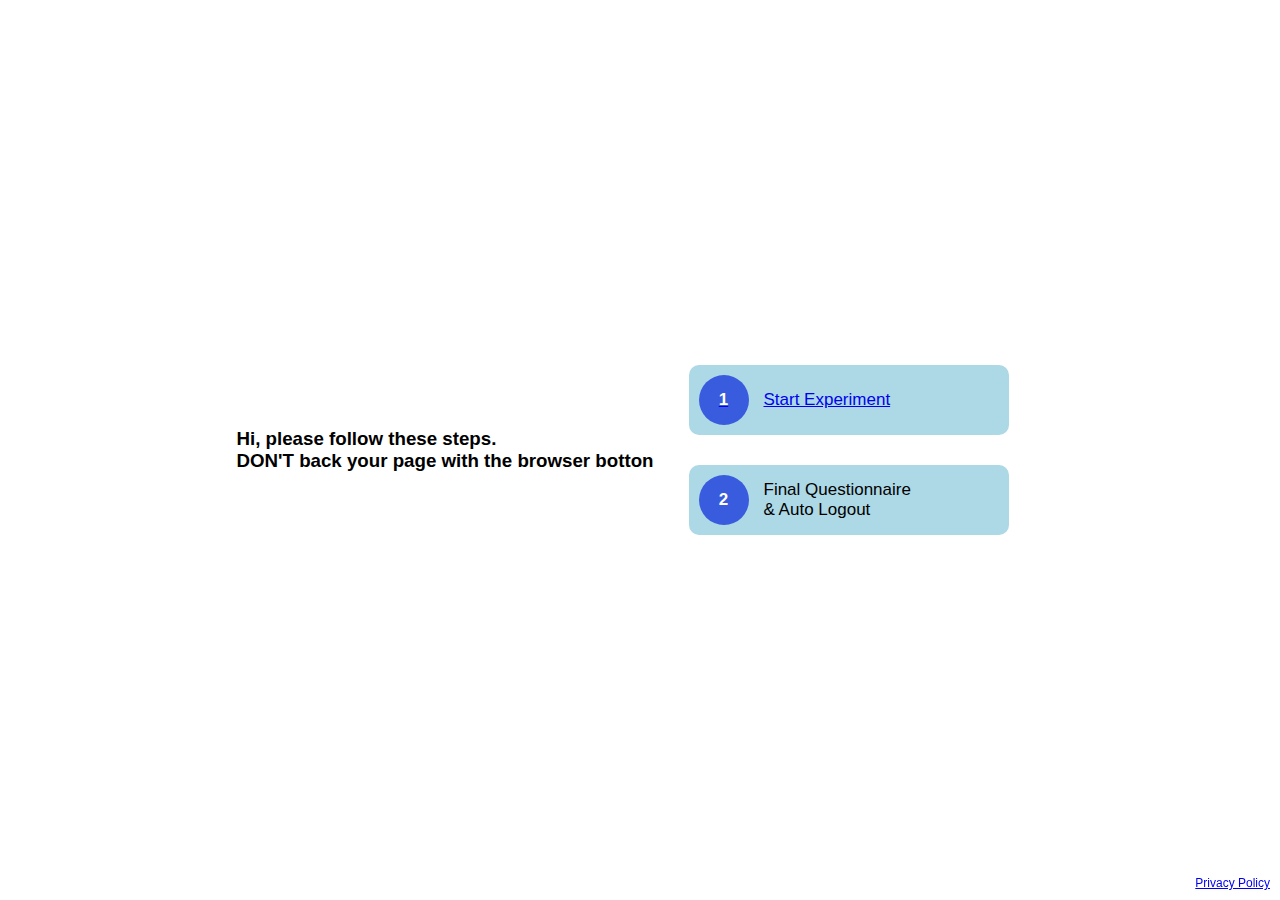
<file: Study1-BreachingExperiment/templates/home.html>
<!DOCTYPE html>
<html>
<head>
    <style>
        body, html {
            height: 100%;
            margin: 0;
            display: flex;
            align-items: center;
            justify-content: center;
            font-family: Arial, sans-serif;
        }
        .container {
            display: flex;
            flex-direction: column;
            align-items: center;
            padding: 20px;
        }
        .step {
            display: flex;
            align-items: center;
            margin: 15px;
            padding: 10px;
            border-radius: 10px;
            /* background-color: #f0f0f0; */
            font-size: 17px;
            width: 300px;
            background-color: #f0f0f0;
        }
        .step-circle {
            width: 50px;
            height: 50px;
            line-height: 50px;
            border-radius: 50%;
            background-color: gray;
            color: white;
            font-weight: bold;
            text-align: center;
            margin-right: 15px;
        }
        .step-content a {
            text-decoration: none;
            color: #333;
        }

        .step.disabled{
            pointer-events: none;
            background-color: #f0f0f0;
        }
        .step.active, .step.completed {
            background-color: #add8e6;
        }
        .step.active .step-circle, .step.completed .step-circle {
            background-color: rgb(56, 92, 221);
        }
        #privacy-policy-link {
            position: fixed; 
            right: 10px;
            bottom: 10px; 
            font-size: 12px; 
        }
    </style>
</head>
<body>
    <h3>Hi, please follow these steps. <br> DON'T back your page with the browser botton</h3>
    <div class="container">
        <!-- <a href="https://forms.office.com/e/D1tgc38A2n" id="step1" class="step active" target="_blank" rel="noopener noreferrer" onclick="activateStep(1)">
            <div class="step-circle">1</div>
            <div class="step-content">Consent Form</div>
        </a> -->
        <a href="/start" id="step2" class="step active">
            <div class="step-circle">1</div>
            <div class="step-content">Start Experiment</div>
        </a>
        <!-- <a href="https://forms.office.com/e/gU0H5BaMhw" id="step3" class="step active" target="_blank" rel="noopener noreferrer" onclick="activateStep(3)">
            <div class="step-circle">2</div>
            <div class="step-content">Final Questionnaire</div>
        </a> -->
        <!-- <a href="#" id="step4" class="step disabled" onclick="activateStep(4)">
            <div class="step-circle">4</div>
            <div class="step-content">Experiment 2</div>
        </a>
        <a href="#" id="step5" class="step disabled" target="_blank" rel="noopener noreferrer" onclick="activateStep(5)">
            <div class="step-circle">5</div>
            <div class="step-content">Questionnaire 2</div>
        </a> -->
        <a id="step4" class="step active" onclick="openFormAndRedirect()">
            <div class="step-circle">2</div>
            <div class="step-content">Final Questionnaire <br> & Auto Logout</div>
        </a>
    </div>
    <div id="privacy-policy-link">
        <a href="/privacy-policy" target="_blank" rel="noopener noreferrer">Privacy Policy</a>
    </div>

    <script>
        function openFormAndRedirect() {
            window.open('https://forms.office.com/e/gU0H5BaMhw', '_blank');
            window.location.href = '/end';
        }
        // var currentnum = {{ current_step }};



        // window.onload = function() {
        //     var currentCells = document.getElementById('step' + currentnum);
        //     currentCells.classList.add('active');

        //     for (var i = currentnum+1; i <= 4; i++) {
        //         var cell = document.getElementById('step' + i);
        //         if (cell) {
        //             cell.classList.add('disabled');
        //         }
        //     }
        // }


        // async function activateStep(stepNumber) {
        //     stepNumber = parseInt(stepNumber)
        //     nextNumber = stepNumber +1;

        //     var currentStep = document.getElementById('step' + stepNumber);
        //     currentStep.classList.remove('active');

        //     var nextStep = document.getElementById('step' + nextNumber);
        //     if (nextStep) {
        //         nextStep.classList.remove('disabled');
        //         nextStep.classList.add('active');
        //     }
        //     await fetch(`/step/${stepNumber}`, {method: 'GET'});
        //     // window.location.href = '/home';
        // }
    </script>
</body>
</html>
</file>
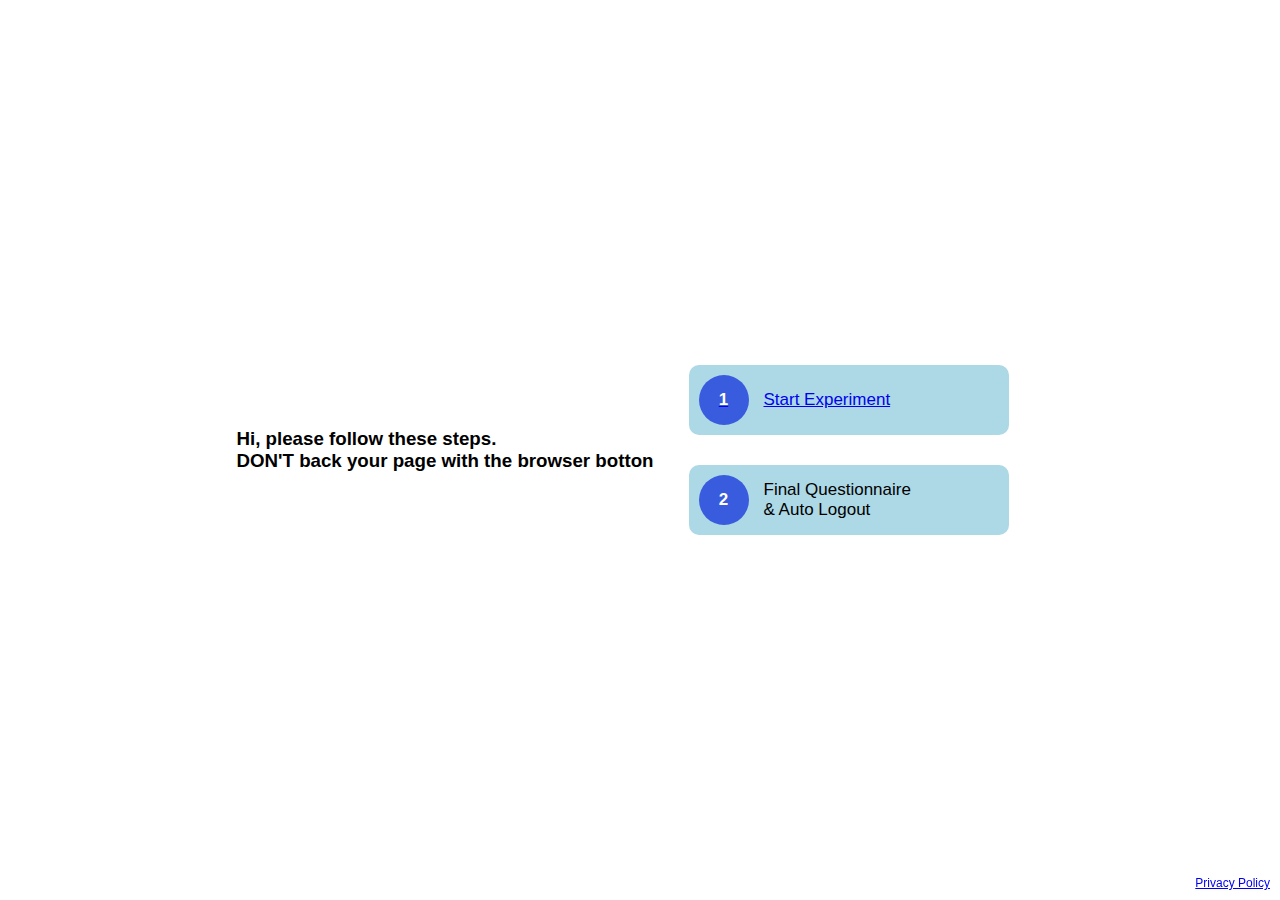
<file: Study2-EmoGist/templates/home.html>
<!DOCTYPE html>
<html>
<head>
    <style>
        body, html {
            height: 100%;
            margin: 0;
            display: flex;
            align-items: center;
            justify-content: center;
            font-family: Arial, sans-serif;
        }
        .container {
            display: flex;
            flex-direction: column;
            align-items: center;
            padding: 20px;
        }
        .step {
            display: flex;
            align-items: center;
            margin: 15px;
            padding: 10px;
            border-radius: 10px;
            /* background-color: #f0f0f0; */
            font-size: 17px;
            width: 300px;
            background-color: #f0f0f0;
        }
        .step-circle {
            width: 50px;
            height: 50px;
            line-height: 50px;
            border-radius: 50%;
            background-color: gray;
            color: white;
            font-weight: bold;
            text-align: center;
            margin-right: 15px;
        }
        .step-content a {
            text-decoration: none;
            color: #333;
        }

        .step.disabled{
            pointer-events: none;
            background-color: #f0f0f0;
        }
        .step.active, .step.completed {
            background-color: #add8e6;
        }
        .step.active .step-circle, .step.completed .step-circle {
            background-color: rgb(56, 92, 221);
        }
        #privacy-policy-link {
            position: fixed; 
            right: 10px;
            bottom: 10px; 
            font-size: 12px; 
        }
    </style>
</head>
<body>
    <h3>Hi, please follow these steps. <br> DON'T back your page with the browser botton</h3>
    <div class="container">
        <!-- <a href="https://forms.office.com/e/D1tgc38A2n" id="step1" class="step active" target="_blank" rel="noopener noreferrer" onclick="activateStep(1)">
            <div class="step-circle">1</div>
            <div class="step-content">Consent Form</div>
        </a> -->
        <a href="/start" id="step2" class="step active">
            <div class="step-circle">1</div>
            <div class="step-content">Start Experiment</div>
        </a>
        <!-- <a href="https://forms.office.com/e/gU0H5BaMhw" id="step3" class="step active" target="_blank" rel="noopener noreferrer" onclick="activateStep(3)">
            <div class="step-circle">2</div>
            <div class="step-content">Final Questionnaire</div>
        </a> -->
        <!-- <a href="#" id="step4" class="step disabled" onclick="activateStep(4)">
            <div class="step-circle">4</div>
            <div class="step-content">Experiment 2</div>
        </a>
        <a href="#" id="step5" class="step disabled" target="_blank" rel="noopener noreferrer" onclick="activateStep(5)">
            <div class="step-circle">5</div>
            <div class="step-content">Questionnaire 2</div>
        </a> -->
        <a id="step4" class="step active" onclick="openFormAndRedirect()">
            <div class="step-circle">2</div>
            <div class="step-content">Final Questionnaire <br> & Auto Logout</div>
        </a>
    </div>
    <div id="privacy-policy-link">
        <a href="/privacy-policy" target="_blank" rel="noopener noreferrer">Privacy Policy</a>
    </div>

    <script>
        function openFormAndRedirect() {
            window.open('https://forms.office.com/e/2gqakqvTkm', '_blank');
            window.location.href = '/end';
        }
        // var currentnum = {{ current_step }};



        // window.onload = function() {
        //     var currentCells = document.getElementById('step' + currentnum);
        //     currentCells.classList.add('active');

        //     for (var i = currentnum+1; i <= 4; i++) {
        //         var cell = document.getElementById('step' + i);
        //         if (cell) {
        //             cell.classList.add('disabled');
        //         }
        //     }
        // }


        // async function activateStep(stepNumber) {
        //     stepNumber = parseInt(stepNumber)
        //     nextNumber = stepNumber +1;

        //     var currentStep = document.getElementById('step' + stepNumber);
        //     currentStep.classList.remove('active');

        //     var nextStep = document.getElementById('step' + nextNumber);
        //     if (nextStep) {
        //         nextStep.classList.remove('disabled');
        //         nextStep.classList.add('active');
        //     }
        //     await fetch(`/step/${stepNumber}`, {method: 'GET'});
        //     // window.location.href = '/home';
        // }
    </script>
</body>
</html>
</file>
